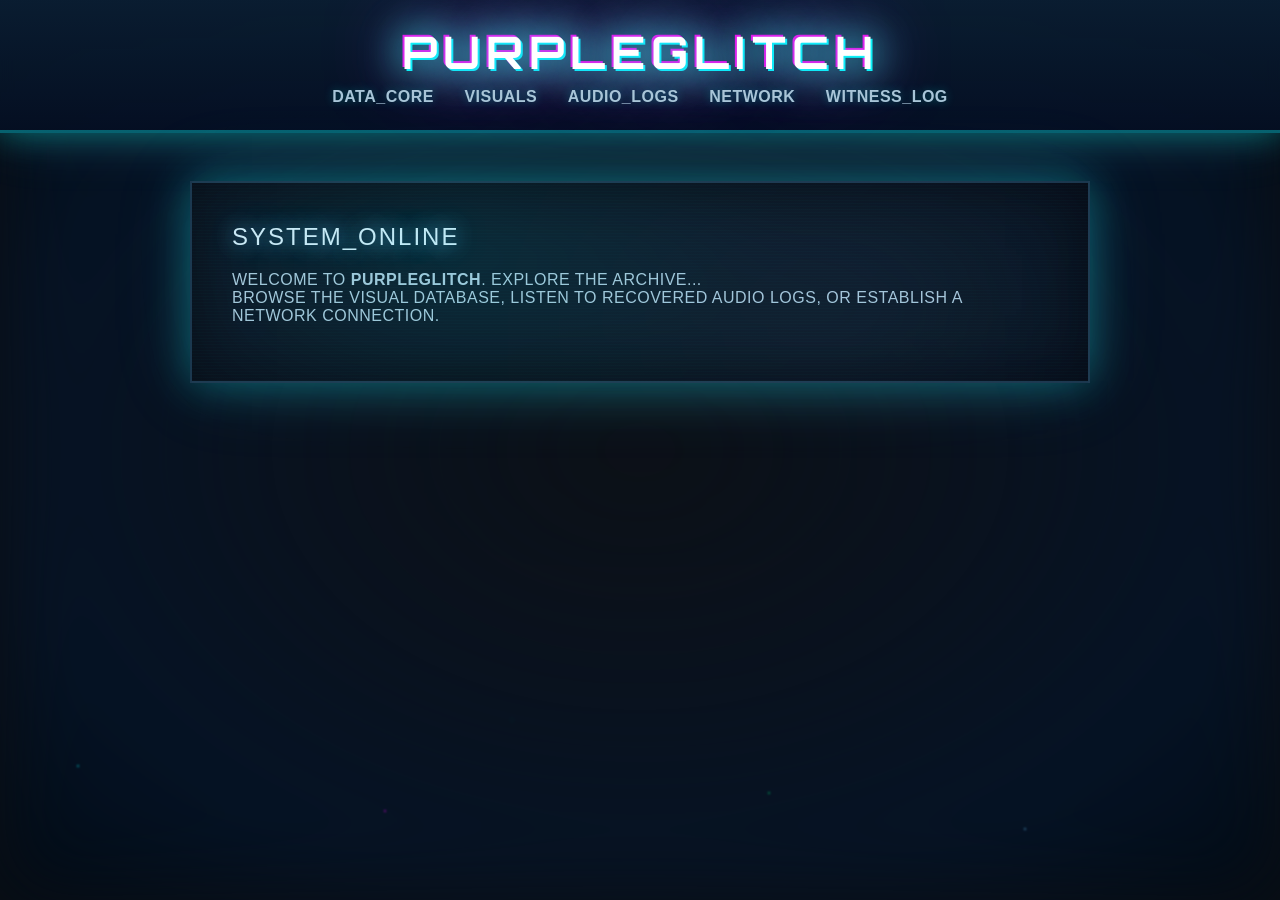
<file: index.html>
﻿<!DOCTYPE html>
<html lang="en">

<head>
  <meta charset="UTF-8">
  <meta name="viewport" content="width=device-width, initial-scale=1.0">
  <title>PURPLEGLITCH</title>
  <link rel="stylesheet" href="style.css">
  <!-- Glitchy font for title -->
  <link href="https://fonts.googleapis.com/css2?family=Orbitron:wght@700&family=Share+Tech+Mono&display=swap" rel="stylesheet">
  <style>
  /* Futuristic glitch effect for title */
    @keyframes atmospheric-pulse {

      0%,
      100% {
        filter: brightness(1) contrast(1.1);
        transform: scale(1);
      }

      50% {
        filter: brightness(1.05) contrast(1.05);
        transform: scale(1.002);
      }
    }

    /* Gentle bloom pulse on header */
    header {
      animation: atmospheric-pulse 8s ease-in-out infinite;
    }

    /* Halation effect on title */
    .halation {
      position: relative;
      display: inline-block;
    }

    .halation::before {
      content: attr(data-text);
      position: absolute;
      left: 0;
      top: 0;
      filter: blur(20px);
      opacity: 0.6;
      z-index: -1;
      color: #c8e5f5;
    }

    /* Subtle floating animation */
    @keyframes float-drift {

      0%,
      100% {
        transform: translateY(0px);
      }

      50% {
        transform: translateY(-5px);
      }
    }

    main {
      animation: float-drift 6s ease-in-out infinite;
    }

    /* Light particles */
    .light-particle {
      position: fixed;
      width: 2px;
      height: 2px;
      background: rgba(120, 200, 255, 0.6);
      border-radius: 50%;
      filter: blur(1px);
      box-shadow: 0 0 10px rgba(120, 200, 255, 0.8);
      pointer-events: none;
      z-index: 2;
      animation: particle-float 15s linear infinite;
    }

    @keyframes particle-float {
      0% {
        transform: translateY(100vh) translateX(0);
        opacity: 0;
      }

      10% {
        opacity: 1;
      }

      90% {
        opacity: 1;
      }

      100% {
        transform: translateY(-10vh) translateX(100px);
        opacity: 0;
      }
    }

    .light-particle:nth-child(2) {
      left: 30%;
      animation-delay: -5s;
      animation-duration: 12s;
    }

    .light-particle:nth-child(3) {
      left: 60%;
      animation-delay: -8s;
      animation-duration: 18s;
    }

    .light-particle:nth-child(4) {
      left: 80%;
      animation-delay: -3s;
      animation-duration: 14s;
    }
  </style>
</head>

<body>
  <!-- Atmospheric particles -->
  <div class="light-particle" aria-hidden="true"></div>
  <div class="light-particle" aria-hidden="true"></div>
  <div class="light-particle" aria-hidden="true"></div>
  <div class="light-particle" aria-hidden="true"></div>

  <header>
  <h1 class="halation glitch-title" data-text="PURPLEGLITCH">PURPLEGLITCH</h1>
    <nav>
      <a href="index.html">DATA_CORE</a>
      <a href="images.html">VISUALS</a>
      <a href="music.html">AUDIO_LOGS</a>
      <a href="socials.html">NETWORK</a>
      <a href="guestbook.html">WITNESS_LOG</a>
    </nav>
  </header>
  <main>
    <h2>SYSTEM_ONLINE</h2>
  <p>Welcome to <b>PURPLEGLITCH</b>. Explore the archive...<br>
      Browse the visual database, listen to recovered audio logs, or establish a network connection.</p>
  </main>
</body>
</file>
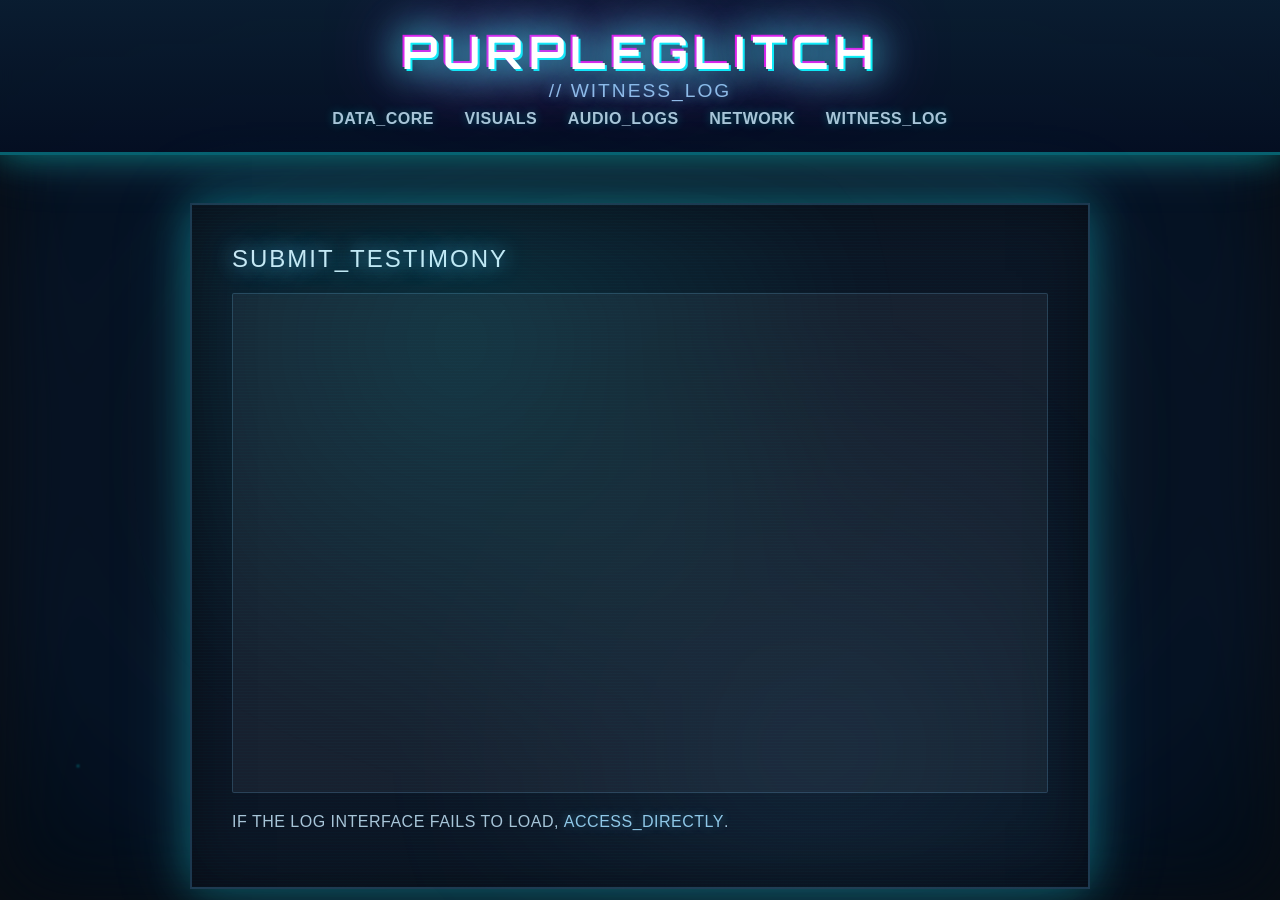
<file: guestbook.html>
﻿<!DOCTYPE html>
<html lang="en">

<head>
  <meta charset="UTF-8">
  <meta name="viewport" content="width=device-width, initial-scale=1.0">
  <title>PURPLEGLITCH Guestbook</title>
  <link rel="stylesheet" href="style.css">
  <!-- Glitchy font for title -->
  <link href="https://fonts.googleapis.com/css2?family=Orbitron:wght@700&family=Share+Tech+Mono&display=swap" rel="stylesheet">
  <style>
  /* Futuristic glitch effect for title */
    @keyframes atmospheric-pulse {

      0%,
      100% {
        filter: brightness(1) contrast(1.1);
        transform: scale(1);
      }

      50% {
        filter: brightness(1.05) contrast(1.05);
        transform: scale(1.002);
      }
    }

    /* Gentle bloom pulse on header */
    header {
      animation: atmospheric-pulse 8s ease-in-out infinite;
    }

    /* Halation effect on title */
    .halation {
      position: relative;
      display: inline-block;
    }

    .halation::before {
      content: attr(data-text);
      position: absolute;
      left: 0;
      top: 0;
      filter: blur(20px);
      opacity: 0.6;
      z-index: -1;
      color: #c8e5f5;
    }

    /* Subtle floating animation */
    @keyframes float-drift {

      0%,
      100% {
        transform: translateY(0px);
      }

      50% {
        transform: translateY(-5px);
      }
    }

    main {
      animation: float-drift 6s ease-in-out infinite;
    }

    /* Light particles */
    .light-particle {
      position: fixed;
      width: 2px;
      height: 2px;
      background: rgba(120, 200, 255, 0.6);
      border-radius: 50%;
      filter: blur(1px);
      box-shadow: 0 0 10px rgba(120, 200, 255, 0.8);
      pointer-events: none;
      z-index: 2;
      animation: particle-float 15s linear infinite;
    }

    @keyframes particle-float {
      0% {
        transform: translateY(100vh) translateX(0);
        opacity: 0;
      }

      10% {
        opacity: 1;
      }

      90% {
        opacity: 1;
      }

      100% {
        transform: translateY(-10vh) translateX(100px);
        opacity: 0;
      }
    }

    .light-particle:nth-child(2) {
      left: 30%;
      animation-delay: -5s;
      animation-duration: 12s;
    }

    .light-particle:nth-child(3) {
      left: 60%;
      animation-delay: -8s;
      animation-duration: 18s;
    }

    .light-particle:nth-child(4) {
      left: 80%;
      animation-delay: -3s;
      animation-duration: 14s;
    }
  </style>
</head>

<body>
  <!-- Atmospheric particles -->
  <div class="light-particle"></div>
  <div class="light-particle"></div>
  <div class="light-particle"></div>
  <div class="light-particle"></div>

  <header>
  <h1 class="halation glitch-title" data-text="PURPLEGLITCH">PURPLEGLITCH</h1>
    <div style="margin-bottom:0.5em;"><span
        style="font-size:1.2em; color:#90c8e8; text-shadow:0 0 10px rgba(100, 200, 255, 0.5); letter-spacing: 2px;">//                                                            WITNESS_LOG</span></div>
    <nav>
      <a href="index.html">DATA_CORE</a>
      <a href="images.html">VISUALS</a>
      <a href="music.html">AUDIO_LOGS</a>
      <a href="socials.html">NETWORK</a>
      <a href="guestbook.html">WITNESS_LOG</a>
    </nav>
  </header>
  <main>
    <h2>SUBMIT_TESTIMONY</h2>
    <iframe src="https://PURPLEGLITCH.atabook.org/" width="100%" height="500"        
      style="border:1px solid rgba(120, 200, 255, 0.2); border-radius:2px; background:rgba(255,255,255,0.05);"></iframe>
    <p>If the log interface fails to load, <a href="https://PURPLEGLITCH.atabook.org/" target="_blank">ACCESS_DIRECTLY</a>.</p>
  </main>
</body>

</html>
</file>
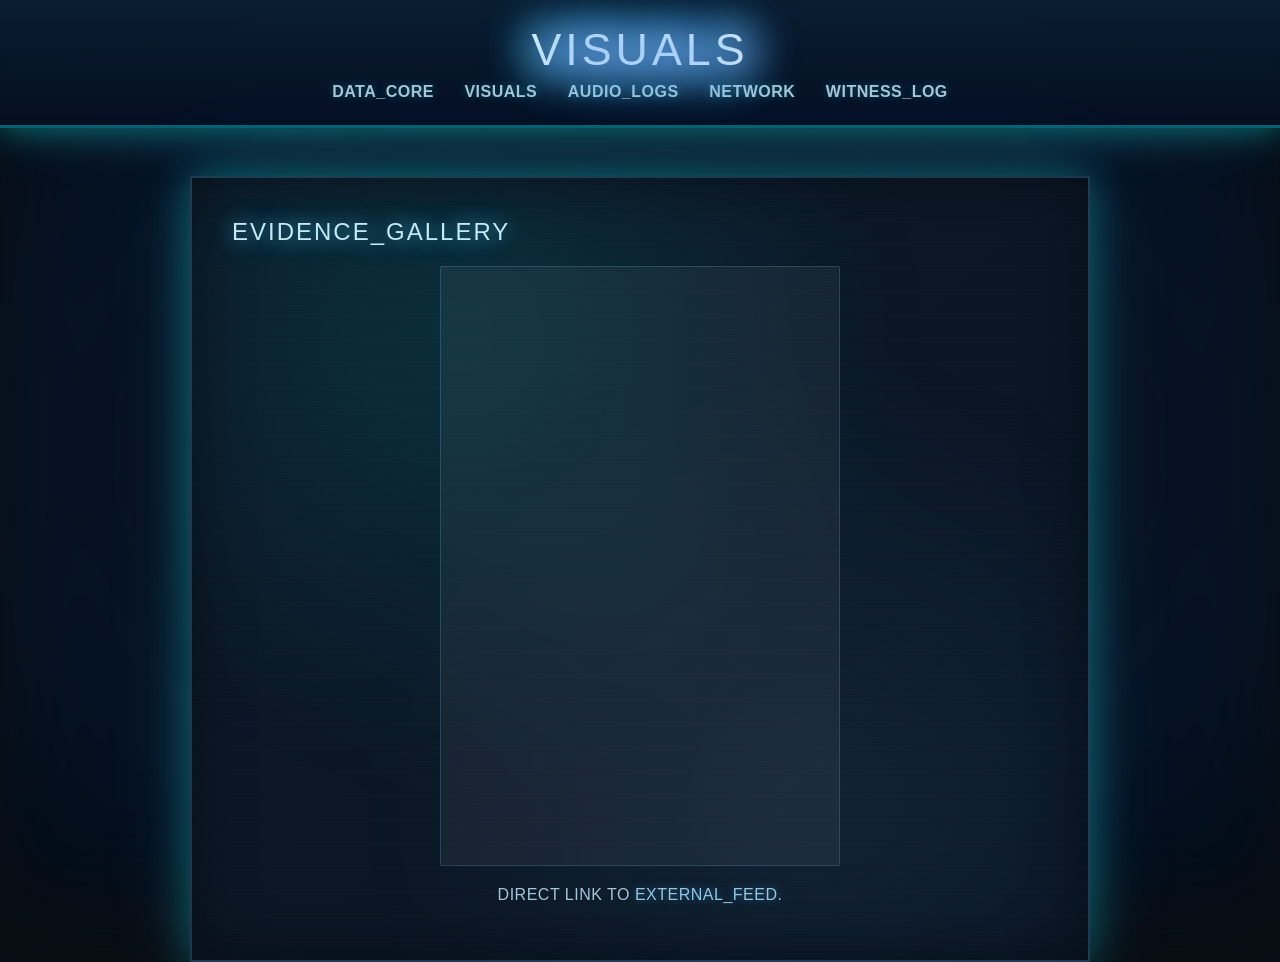
<file: images.html>
﻿<!DOCTYPE html>
<html lang="en">
<head>
  <meta charset="utf-8">
  <meta name="viewport" content="width=device-width, initial-scale=1">
  <title>PURPLEGLITCH</title>
  <link rel="stylesheet" href="style.css">
</head>
<body>
  <header>
    <h1 class="halation" data-text="VISUALS">VISUALS</h1>
    <nav>
      <a href="index.html">DATA_CORE</a>
      <a href="images.html">VISUALS</a>
      <a href="music.html">AUDIO_LOGS</a>
      <a href="socials.html">NETWORK</a>
      <a href="guestbook.html">WITNESS_LOG</a>
    </nav>
  </header>
  <main>
    <h2>EVIDENCE_GALLERY</h2>
    <div style="width:100%; max-width:400px; margin:0 auto;">
      <iframe src="https://www.instagram.com/purple.gl1tch/embed" width="100%" height="600" style="border:1px solid rgba(120, 200, 255, 0.2); border-radius:2px; background:rgba(255,255,255,0.05);" allowtransparency="true" frameborder="0" scrolling="no"></iframe>
    </div>
    <p style="text-align:center;">Direct link to <a href="https://www.instagram.com/purple.gl1tch/" target="_blank">EXTERNAL_FEED</a>.</p>
  </main>
</body>
</html>
</file>
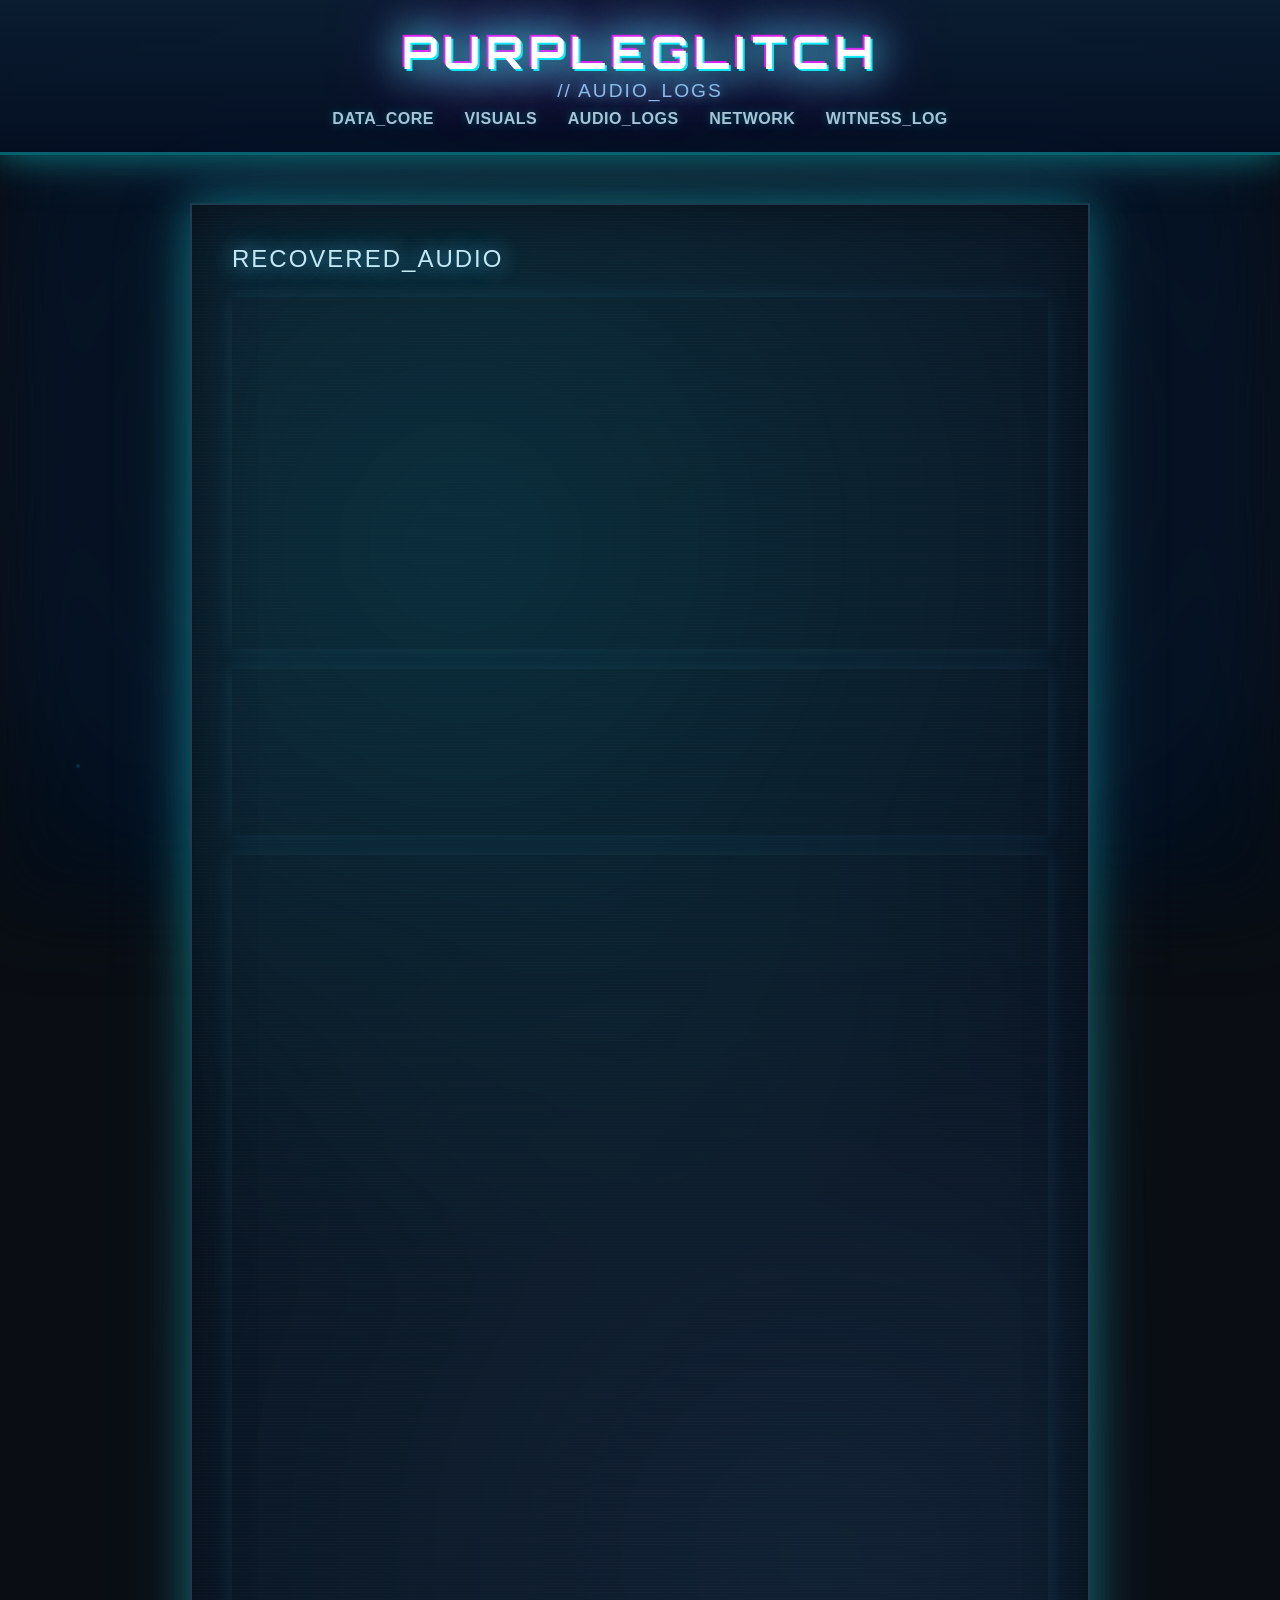
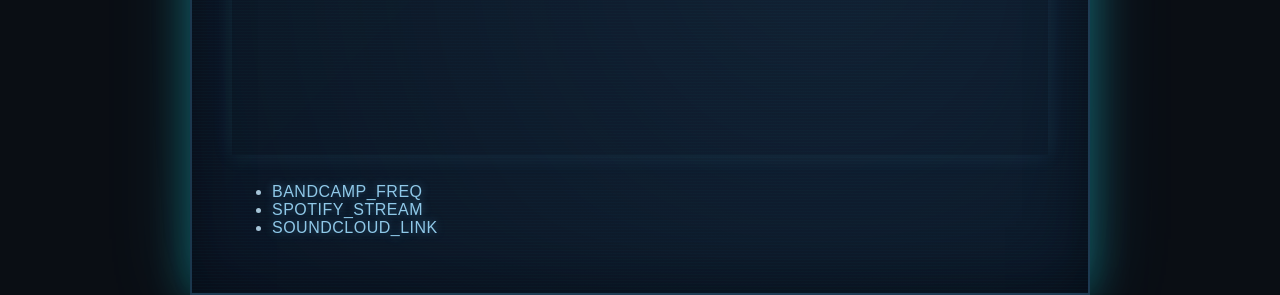
<file: music.html>
﻿<!DOCTYPE html>
<html lang="en">

<head>
  <meta charset="UTF-8">
  <meta name="viewport" content="width=device-width, initial-scale=1.0">
  <title>PURPLEGLITCH Music</title>
  <link rel="stylesheet" href="style.css">
  <!-- Glitchy font for title -->
  <link href="https://fonts.googleapis.com/css2?family=Orbitron:wght@700&family=Share+Tech+Mono&display=swap" rel="stylesheet">
  <style>
  /* Futuristic glitch effect for title */
    @keyframes atmospheric-pulse {

      0%,
      100% {
        filter: brightness(1) contrast(1.1);
        transform: scale(1);
      }

      50% {
        filter: brightness(1.05) contrast(1.05);
        transform: scale(1.002);
      }
    }

    /* Gentle bloom pulse on header */
    header {
      animation: atmospheric-pulse 8s ease-in-out infinite;
    }

    /* Halation effect on title */
    .halation {
      position: relative;
      display: inline-block;
    }

    .halation::before {
      content: attr(data-text);
      position: absolute;
      left: 0;
      top: 0;
      filter: blur(20px);
      opacity: 0.6;
      z-index: -1;
      color: #c8e5f5;
    }

    /* Subtle floating animation */
    @keyframes float-drift {

      0%,
      100% {
        transform: translateY(0px);
      }

      50% {
        transform: translateY(-5px);
      }
    }

    main {
      animation: float-drift 6s ease-in-out infinite;
    }

    /* Light particles */
    .light-particle {
      position: fixed;
      width: 2px;
      height: 2px;
      background: rgba(120, 200, 255, 0.6);
      border-radius: 50%;
      filter: blur(1px);
      box-shadow: 0 0 10px rgba(120, 200, 255, 0.8);
      pointer-events: none;
      z-index: 2;
      animation: particle-float 15s linear infinite;
    }

    @keyframes particle-float {
      0% {
        transform: translateY(100vh) translateX(0);
        opacity: 0;
      }

      10% {
        opacity: 1;
      }

      90% {
        opacity: 1;
      }

      100% {
        transform: translateY(-10vh) translateX(100px);
        opacity: 0;
      }
    }

    .light-particle:nth-child(2) {
      left: 30%;
      animation-delay: -5s;
      animation-duration: 12s;
    }

    .light-particle:nth-child(3) {
      left: 60%;
      animation-delay: -8s;
      animation-duration: 18s;
    }

    .light-particle:nth-child(4) {
      left: 80%;
      animation-delay: -3s;
      animation-duration: 14s;
    }
  </style>
</head>

<body>
  <!-- Atmospheric particles -->
  <div class="light-particle"></div>
  <div class="light-particle"></div>
  <div class="light-particle"></div>
  <div class="light-particle"></div>

  <header>
  <h1 class="halation glitch-title" data-text="PURPLEGLITCH">PURPLEGLITCH</h1>
    <div style="margin-bottom:0.5em;"><span
        style="font-size:1.2em; color:#90c8e8; text-shadow:0 0 10px rgba(100, 200, 255, 0.5); letter-spacing: 2px;">//                                                            AUDIO_LOGS</span></div>
    <nav>
      <a href="index.html">DATA_CORE</a>
      <a href="images.html">VISUALS</a>
      <a href="music.html">AUDIO_LOGS</a>
      <a href="socials.html">NETWORK</a>
      <a href="guestbook.html">WITNESS_LOG</a>
    </nav>
  </header>
  <main>
    <h2>RECOVERED_AUDIO</h2>
    <div style="margin:1.5em 0; text-align:center;">
      <iframe style="border-radius:2px; margin-bottom:1em; box-shadow: 0 0 20px rgba(100, 200, 255, 0.1);" src="https://open.spotify.com/embed/artist/3RDfBjQJpd2E9iW1OG8zkF?utm_source=generator&theme=0" width="100%" height="352" frameBorder="0" allowfullscreen allow="autoplay; clipboard-write; encrypted-media; fullscreen; picture-in-picture" loading="lazy"></iframe>
      <iframe width="100%" height="166" scrolling="no" frameborder="no" allow="autoplay" style="border-radius:2px; margin-bottom:1em; box-shadow: 0 0 20px rgba(100, 200, 255, 0.1);" src="https://w.soundcloud.com/player/?url=https%3A//soundcloud.com/purplehue95&color=%236bc8ff&auto_play=false&hide_related=false&show_comments=true&show_user=true&show_reposts=false&show_teaser=true"></iframe>
      <iframe style="border: 0; width: 100%; height: 900px; box-shadow: 0 0 20px rgba(100, 200, 255, 0.1);" src="https://bandcamp.com/EmbeddedPlayer/album=301658728/size=large/bgcol=333333/linkcol=6bc8ff/transparent=true/" seamless><a href="https://didacvm.bandcamp.com/album/stop-the-problems">stop the problems by Didac V.M.</a></iframe>
    </div>
    <ul>
      <li><a href="https://didacvm.bandcamp.com/" target="_blank">BANDCAMP_FREQ</a></li>
      <li><a href="https://open.spotify.com/intl-es/artist/3RDfBjQJpd2E9iW1OG8zkF?si=riQHjdc5T-us1eicTKemHA" target="_blank">SPOTIFY_STREAM</a></li>
      <li><a href="https://soundcloud.com/purplehue95" target="_blank">SOUNDCLOUD_LINK</a></li>
    </ul>
  </main>
</body>

</html>
</file>
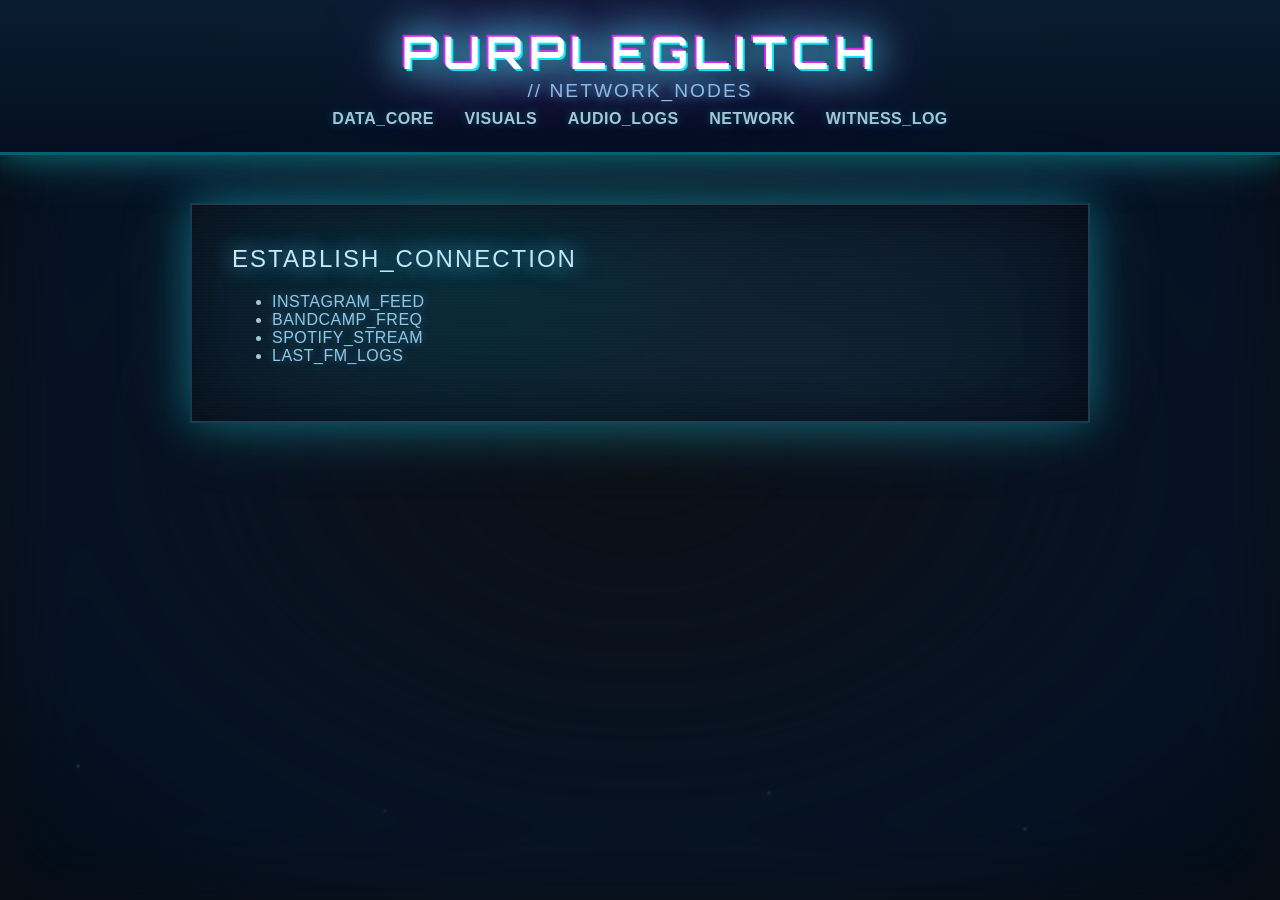
<file: socials.html>
﻿<!DOCTYPE html>
<html lang="en">

<head>
  <meta charset="UTF-8">
  <meta name="viewport" content="width=device-width, initial-scale=1.0">
  <title>PURPLEGLITCH Socials</title>
  <link rel="stylesheet" href="style.css">
  <!-- Glitchy font for title -->
  <link href="https://fonts.googleapis.com/css2?family=Orbitron:wght@700&family=Share+Tech+Mono&display=swap" rel="stylesheet">
  <style>
  /* Futuristic glitch effect for title */
    @keyframes atmospheric-pulse {

      0%,
      100% {
        filter: brightness(1) contrast(1.1);
        transform: scale(1);
      }

      50% {
        filter: brightness(1.05) contrast(1.05);
        transform: scale(1.002);
      }
    }

    /* Gentle bloom pulse on header */
    header {
      animation: atmospheric-pulse 8s ease-in-out infinite;
    }

    /* Halation effect on title */
    .halation {
      position: relative;
      display: inline-block;
    }

    .halation::before {
      content: attr(data-text);
      position: absolute;
      left: 0;
      top: 0;
      filter: blur(20px);
      opacity: 0.6;
      z-index: -1;
      color: #c8e5f5;
    }

    /* Subtle floating animation */
    @keyframes float-drift {

      0%,
      100% {
        transform: translateY(0px);
      }

      50% {
        transform: translateY(-5px);
      }
    }

    main {
      animation: float-drift 6s ease-in-out infinite;
    }

    /* Light particles */
    .light-particle {
      position: fixed;
      width: 2px;
      height: 2px;
      background: rgba(120, 200, 255, 0.6);
      border-radius: 50%;
      filter: blur(1px);
      box-shadow: 0 0 10px rgba(120, 200, 255, 0.8);
      pointer-events: none;
      z-index: 2;
      animation: particle-float 15s linear infinite;
    }

    @keyframes particle-float {
      0% {
        transform: translateY(100vh) translateX(0);
        opacity: 0;
      }

      10% {
        opacity: 1;
      }

      90% {
        opacity: 1;
      }

      100% {
        transform: translateY(-10vh) translateX(100px);
        opacity: 0;
      }
    }

    .light-particle:nth-child(2) {
      left: 30%;
      animation-delay: -5s;
      animation-duration: 12s;
    }

    .light-particle:nth-child(3) {
      left: 60%;
      animation-delay: -8s;
      animation-duration: 18s;
    }

    .light-particle:nth-child(4) {
      left: 80%;
      animation-delay: -3s;
      animation-duration: 14s;
    }
  </style>
</head>

<body>
  <!-- Atmospheric particles -->
  <div class="light-particle"></div>
  <div class="light-particle"></div>
  <div class="light-particle"></div>
  <div class="light-particle"></div>

  <header>
  <h1 class="halation glitch-title" data-text="PURPLEGLITCH">PURPLEGLITCH</h1>
    <div style="margin-bottom:0.5em;"><span
        style="font-size:1.2em; color:#90c8e8; text-shadow:0 0 10px rgba(100, 200, 255, 0.5); letter-spacing: 2px;">//                                                            NETWORK_NODES</span></div>
    <nav>
      <a href="index.html">DATA_CORE</a>
      <a href="images.html">VISUALS</a>
      <a href="music.html">AUDIO_LOGS</a>
      <a href="socials.html">NETWORK</a>
      <a href="guestbook.html">WITNESS_LOG</a>
    </nav>
  </header>
  <main>
    <h2>ESTABLISH_CONNECTION</h2>
    <ul>
      <li><a href="https://www.instagram.com/purple.gl1tch/" target="_blank">INSTAGRAM_FEED</a></li>
      <li><a href="https://didacvm.bandcamp.com/" target="_blank">BANDCAMP_FREQ</a></li>
      <li><a href="https://open.spotify.com/intl-es/artist/3RDfBjQJpd2E9iW1OG8zkF?si=riQHjdc5T-us1eicTKemHA" target="_blank">SPOTIFY_STREAM</a></li>
      <li><a href="https://www.last.fm/user/purplehue_dds" target="_blank">LAST_FM_LOGS</a></li>
    </ul>
  </main>
</body>

</html>
</file>
<file: style.css>
﻿/* Futuristic Glitch Style - Validated, Non-Blocking */
/* Rebuilt with safe pseudo-elements, valid CSS, and aggressive visuals */

:root {
  --neon-cyan: #00ffff;
  --neon-magenta: #ff00ff;
  --neon-pink: #ff1493;
  --neon-green: #00ff88;
  --cold-blue: #0066ff;
  --base-dark: #0a0e14;
  --text-cold: #a8c5d8;
}

* { box-sizing: border-box; }
html, body { height: 100%; margin: 0; }
body { background: var(--base-dark); color: var(--text-cold); font-family: 'Helvetica Neue', Arial, sans-serif; letter-spacing: 0.5px; overflow-x: hidden; position: relative; }

body::before { content: ''; position: fixed; inset: 0; pointer-events: none; z-index: 0; background: radial-gradient(ellipse at center, rgba(255,255,255,0.01) 0%, rgba(5,20,40,0.85) 70%, rgba(0,10,20,0.98) 100%); filter: blur(40px); }

body::after { content: ''; position: fixed; inset: 0; pointer-events: none; z-index: 1; background-image: radial-gradient(3px 3px at 10% 20%, rgba(0,255,255,0.08), transparent), radial-gradient(2px 2px at 40% 60%, rgba(255,0,255,0.05), transparent), radial-gradient(2px 2px at 80% 10%, rgba(0,255,136,0.04), transparent); background-size: 400% 400%; opacity: 0.7; filter: blur(2px); animation: fog-drift 30s linear infinite; }

@keyframes fog-drift { 0% { background-position: 0% 0%; } 50% { background-position: 50% 50%; } 100% { background-position: 0% 100%; } }

header { position: relative; z-index: 5; padding: 1.5rem; text-align: center; border-bottom: 3px solid rgba(0,255,255,0.3); backdrop-filter: blur(8px); background: linear-gradient(180deg, rgba(10,30,50,0.95) 0%, rgba(5,15,35,0.9) 100%); box-shadow: 0 0 30px rgba(0,255,255,0.4), 0 0 60px rgba(100,200,255,0.2), 0 4px 20px rgba(0,0,0,0.7); animation: header-bloom 4s ease-in-out infinite; }

@keyframes header-bloom { 0%, 100% { box-shadow: 0 0 30px rgba(0,255,255,0.4), 0 0 60px rgba(100,200,255,0.2), 0 4px 20px rgba(0,0,0,0.7); } 50% { box-shadow: 0 0 50px rgba(0,255,255,0.6), 0 0 100px rgba(100,200,255,0.4), 0 4px 30px rgba(0,0,0,0.9); } }

.halation { position: relative; display: inline-block; }
.halation::before { content: attr(data-text); position: absolute; left: 0; top: 0; color: var(--text-cold); z-index: 4; transform: translate(2px, 2px); filter: blur(24px) drop-shadow(3px 0 0 #ff00ff) drop-shadow(-3px 0 0 #00ffff); opacity: 0.9; pointer-events: none; text-shadow: 0 0 20px rgba(0,255,255,0.8), 0 0 40px rgba(100,200,255,0.4); }

/* Default h1 style */
h1 { font-size: 2.8em; letter-spacing: 4px; font-weight: 300; color: #ffffff; text-shadow: 0 0 30px rgba(100,200,255,0.9), 0 0 60px rgba(0,255,255,0.6), 0 0 90px rgba(100,200,255,0.3); margin: 0; text-transform: uppercase; animation: title-glow 3s ease-in-out infinite; }

/* Glitchy, futuristic font for title */
@import url('https://fonts.googleapis.com/css2?family=Orbitron:wght@700&family=Share+Tech+Mono&display=swap');
.glitch-title {
  font-family: 'Orbitron', 'Share Tech Mono', monospace;
  letter-spacing: 6px;
  font-weight: 700;
  text-transform: uppercase;
  color: #fff;
  text-shadow: 0 0 40px #00fff9, 0 0 80px #ff00ea, 2px 2px 0 #00fff9, -2px -2px 0 #ff00ea;
  animation: glitch-flicker 1.2s infinite alternate;
}

@keyframes glitch-flicker {
  0% { opacity: 1; transform: skewX(0deg); }
  20% { opacity: 0.8; transform: skewX(2deg); }
  40% { opacity: 1; transform: skewX(-2deg); }
  60% { opacity: 0.9; transform: skewX(1deg); }
  80% { opacity: 1; transform: skewX(-1deg); }
  100% { opacity: 1; transform: skewX(0deg); }
}

@keyframes title-glow { 0%, 100% { text-shadow: 0 0 30px rgba(100,200,255,0.9), 0 0 60px rgba(0,255,255,0.6), 0 0 90px rgba(100,200,255,0.3); filter: brightness(1.3); } 50% { text-shadow: 0 0 50px rgba(100,200,255,1), 0 0 100px rgba(0,255,255,0.8), 0 0 150px rgba(100,200,255,0.5); filter: brightness(1.5); } }

nav { margin-top: 0.5rem; }
nav a { color: var(--text-cold); text-decoration: none; margin: 0 0.8rem; font-weight: 600; text-shadow: 0 0 10px rgba(0,255,255,0.3); position: relative; display: inline-block; transition: all 0.3s ease; }
nav a::before { content: ''; position: absolute; bottom: -2px; left: 0; width: 0; height: 2px; background: linear-gradient(90deg, transparent, var(--neon-cyan), transparent); transition: width 0.3s ease; filter: drop-shadow(0 0 8px var(--neon-cyan)); }
nav a:hover { color: #ffffff; text-shadow: 0 0 20px rgba(0,255,255,0.8), 0 0 40px rgba(100,200,255,0.5); transform: translateY(-2px); filter: drop-shadow(0 0 15px rgba(0,255,255,0.6)) drop-shadow(3px 0 0 #ff00ff) drop-shadow(-3px 0 0 #00ffff); }
nav a:hover::before { width: 100%; }

main { max-width: 900px; margin: 3rem auto; padding: 2.5rem; text-transform: uppercase; position: relative; z-index: 5; background: linear-gradient(135deg, rgba(15,25,40,0.9) 0%, rgba(10,20,35,0.95) 100%); border: 2px solid rgba(100,200,255,0.2); box-shadow: 0 0 40px rgba(0,255,255,0.3), 0 0 80px rgba(100,200,255,0.15), inset 0 0 60px rgba(0,0,0,0.4); backdrop-filter: blur(10px); animation: main-pulse 4s ease-in-out infinite; }

@keyframes main-pulse { 0%, 100% { box-shadow: 0 0 40px rgba(0,255,255,0.3), 0 0 80px rgba(100,200,255,0.15), inset 0 0 60px rgba(0,0,0,0.4); } 50% { box-shadow: 0 0 80px rgba(0,255,255,0.5), 0 0 160px rgba(100,200,255,0.3), inset 0 0 80px rgba(0,255,255,0.1); } }

main::before { content: ''; position: absolute; top: 0; left: 0; right: 0; bottom: 0; background: radial-gradient(circle at 30% 20%, rgba(0,255,255,0.1) 0%, transparent 50%), radial-gradient(circle at 70% 80%, rgba(100,200,255,0.08) 0%, transparent 50%); filter: blur(40px); z-index: 0; pointer-events: none; animation: vol-shift 6s ease-in-out infinite; }

@keyframes vol-shift { 0%, 100% { transform: translate(0, 0) scale(1); } 50% { transform: translate(20px, -20px) scale(1.1); } }

main::after { content: ''; position: absolute; inset: 0; background: repeating-linear-gradient(0deg, rgba(0,255,255,0.03) 0px, rgba(0,255,255,0.03) 1px, transparent 1px, transparent 3px); pointer-events: none; z-index: 1; opacity: 0.5; }

h2 { color: #d0e8f5; text-shadow: 0 0 20px rgba(100,200,255,0.8), 0 0 40px rgba(0,255,255,0.4), 0 0 60px rgba(100,200,255,0.2); font-weight: 300; letter-spacing: 2px; margin-top: 0; }

h3 { color: #b8d8f0; text-shadow: 0 0 15px rgba(100,200,255,0.6); letter-spacing: 1px; font-weight: 400; }

a { color: #90c8e8; transition: all 0.3s ease; text-decoration: none; text-shadow: 0 0 10px rgba(100,200,255,0.4); position: relative; display: inline-block; }
a::before { content: ''; position: absolute; bottom: -1px; left: 0; width: 0; height: 1px; background: linear-gradient(90deg, transparent, var(--neon-cyan), transparent); transition: width 0.3s ease; }
a:hover { color: #ffffff; text-shadow: 0 0 15px rgba(100,200,255,1), 0 0 30px rgba(0,255,255,0.7), 0 0 45px rgba(100,200,255,0.3); filter: drop-shadow(0 0 10px rgba(0,255,255,0.6)) drop-shadow(2px 0 0 #ff00ff) drop-shadow(-2px 0 0 #00ffff); }
a:hover::before { width: 100%; }

.light-particle { position: fixed; width: 4px; height: 4px; border-radius: 50%; pointer-events: none; z-index: 2; background: radial-gradient(circle, rgba(120,200,255,1), rgba(120,200,255,0.15)); box-shadow: 0 0 20px rgba(120,200,255,0.9); filter: blur(1px); opacity: 0.95; }

.light-particle:nth-child(1) { left: 6%; top: 85%; animation: particle-float 18s linear infinite; background: radial-gradient(circle, #00ffff, rgba(0,255,255,0.2)); box-shadow: 0 0 25px rgba(0,255,255,0.8); }
.light-particle:nth-child(2) { left: 26%; top: 90%; animation: particle-float 14s linear infinite; background: radial-gradient(circle, #ff00ff, rgba(255,0,255,0.15)); box-shadow: 0 0 25px rgba(255,0,255,0.7); }
.light-particle:nth-child(3) { left: 56%; top: 88%; animation: particle-float 16s linear infinite; background: radial-gradient(circle, #00ff88, rgba(0,255,136,0.12)); box-shadow: 0 0 24px rgba(0,255,136,0.6); }
.light-particle:nth-child(4) { left: 80%; top: 92%; animation: particle-float 15s linear infinite; background: radial-gradient(circle, #64c8ff, rgba(100,200,255,0.18)); box-shadow: 0 0 24px rgba(100,200,255,0.7); }

@keyframes particle-float { 0% { transform: translateY(0) translateX(0) rotate(0deg); opacity: 0; } 10% { opacity: 1; } 90% { opacity: 1; } 100% { transform: translateY(-110vh) translateX(80px) rotate(360deg); opacity: 0; } }

@media (max-width: 600px) { nav a { display: inline-block; margin: 0 0.4rem; font-size: 0.9rem; } main { padding: 1rem; margin: 2rem auto; } h1 { font-size: 2em; } }

html.clean-mode body::before, html.clean-mode body::after, html.clean-mode .halation::before { display: none !important; }
html.clean-mode header { animation: none; box-shadow: 0 0 20px rgba(0,0,0,0.3); }
html.clean-mode h1 { animation: none; text-shadow: 0 0 15px rgba(100,200,255,0.4); }
html.clean-mode main { animation: none; box-shadow: 0 0 20px rgba(0,0,0,0.3); }
html.clean-mode .light-particle { display: none; }
</file>
